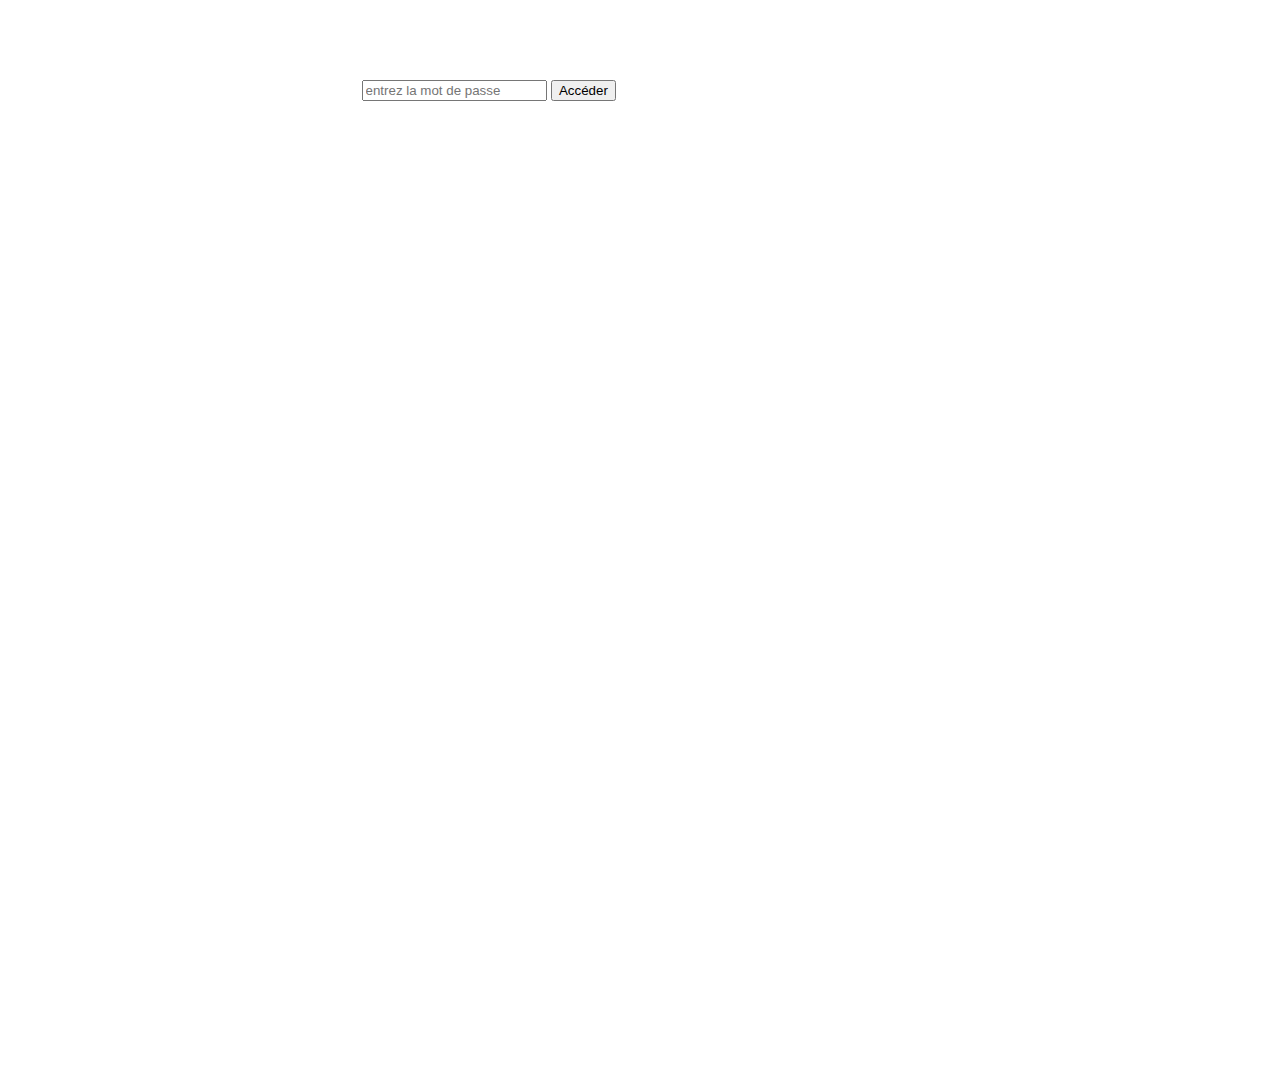
<file: index.html>
<!DOCTYPE html>
<html lang="en">

<head>
    
    <meta charset="UTF-8">
    <meta name="viewport" content="width=device-width, initial-scale=1.0">
    <title>HDM Robot</title>

    <link rel="stylesheet" href="https://cdn.jsdelivr.net/npm/bootstrap@4.5.3/dist/css/bootstrap.min.css"
        integrity="sha384-TX8t27EcRE3e/ihU7zmQxVncDAy5uIKz4rEkgIXeMed4M0jlfIDPvg6uqKI2xXr2" crossorigin="anonymous">

    <link rel="stylesheet" href="https://cdnjs.cloudflare.com/ajax/libs/font-awesome/4.7.0/css/font-awesome.min.css">
    
    <script src="js/main.js" type="text/javascript"></script>
    <link rel="stylesheet" href="assets/css/style.css">

    <link href="https://fonts.googleapis.com/css2?family=Nunito+Sans&display=swap" rel="stylesheet">
    <link rel="preconnect" href="https://fonts.gstatic.com">
    <link href="https://fonts.googleapis.com/css2?family=Kaushan+Script&display=swap" rel="stylesheet">

    <script
    src="https://code.jquery.com/jquery-3.3.1.js"
    integrity="sha256-2Kok7MbOyxpgUVvAk/HJ2jigOSYS2auK4Pfzbm7uH60="
    crossorigin="anonymous">
</script>

<script>
   
        function acceso(){
            window.location = document.formclave.clave.value + ".html"
        }
        
        </script>

</head>
<body>
    <main class="container-fluid" style="margin-top: 80px;">
        
        <form name=formclave>

        <input type=password name=clave placeholder="entrez la mot de passe"> 
        <input onclick=acceso() type=button value=Accéder> 
        
        </form></main>
    

</body>
</html>
</file>
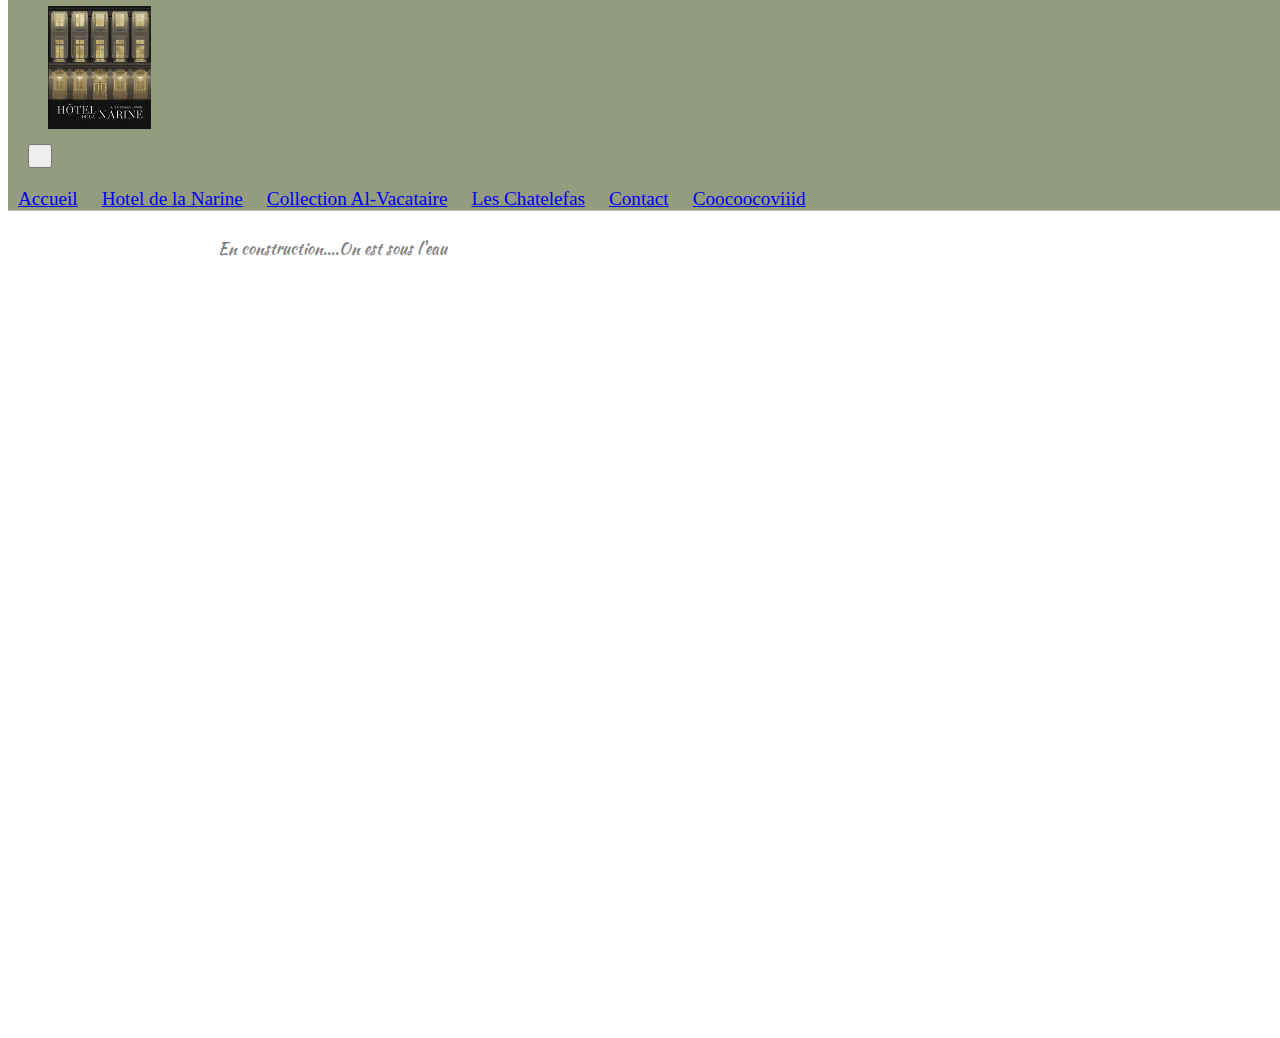
<file: chatelefas.html>
<!DOCTYPE html>
<html lang="en">

<head>
    <meta charset="UTF-8">
    <meta name="viewport" content="width=device-width, initial-scale=1.0">
    <title>HDM Robot</title>

    <link rel="stylesheet" href="https://cdn.jsdelivr.net/npm/bootstrap@4.5.3/dist/css/bootstrap.min.css"
        integrity="sha384-TX8t27EcRE3e/ihU7zmQxVncDAy5uIKz4rEkgIXeMed4M0jlfIDPvg6uqKI2xXr2" crossorigin="anonymous">

        <link rel="stylesheet" href="https://cdnjs.cloudflare.com/ajax/libs/font-awesome/4.7.0/css/font-awesome.min.css">
        
        <script src="js/main.js" type="text/javascript"></script>
    <link rel="stylesheet" href="assets/css/style.css">

    <link href="https://fonts.googleapis.com/css2?family=Nunito+Sans&display=swap" rel="stylesheet">
    <link rel="preconnect" href="https://fonts.gstatic.com">
    <link href="https://fonts.googleapis.com/css2?family=Kaushan+Script&display=swap" rel="stylesheet">




</head>

<body>

    <header>
        <nav class="navbar navbar-expand-lg navbar-light ">

            <a id= "logomenu" class="navbar-brand" href="jojo.html">
                <figure> <img id='logo' src="assets/images/fotohdn.jpg" alt="loggia hdm"></figure>
            </a>
            

            <button class="navbar-toggler" type="button" data-toggle="collapse" data-target="#navbarNavAltMarkup"
                aria-controls="navbarNavAltMarkup" aria-expanded="false" aria-label="Toggle navigation">
                <span class="navbar-toggler-icon"></span>
            </button>
            <div class="collapse navbar-collapse" id="navbarNavAltMarkup">
                <div class="navbar-nav">
                    <a class="nav-link" href="jojo.html">Accueil</a>
                    <a class="nav-link" href="hdm.html" >Hotel de la
                        Narine</a>
                    <a class="nav-link" href="collection.html">Collection Al-Vacataire</a>
                    <a class="nav-link active" href="chatelefas.html">Les Chatelefas<span class="sr-only">(current)</span></a>
                    <a class="nav-link" href="contact.html">Contact</a>
                    <a class="nav-link" href="cococoviiid.html">Coocoocoviiid</a>

                </div>
            </div>
        </nav>
    </header>


    <main class="container-fluid">
               
        <main class="container-fluid">
               
            <h1>JOJO ROBOT</h1>
            <section class="contact">
    
                      
                        <p>En construction....On est sous l'eau</p>
                        <p></p>
                  
                       
    
            </section>




    </main>



    <footer></footer>



    <!-- script js -->
    <script src="https://code.jquery.com/jquery-3.5.1.slim.min.js"
        integrity="sha384-DfXdz2htPH0lsSSs5nCTpuj/zy4C+OGpamoFVy38MVBnE+IbbVYUew+OrCXaRkfj"
        crossorigin="anonymous"></script>
    <script src="https://cdn.jsdelivr.net/npm/popper.js@1.16.1/dist/umd/popper.min.js"
        integrity="sha384-9/reFTGAW83EW2RDu2S0VKaIzap3H66lZH81PoYlFhbGU+6BZp6G7niu735Sk7lN"
        crossorigin="anonymous"></script>
    <script src="https://cdn.jsdelivr.net/npm/bootstrap@4.5.3/dist/js/bootstrap.min.js"
        integrity="sha384-w1Q4orYjBQndcko6MimVbzY0tgp4pWB4lZ7lr30WKz0vr/aWKhXdBNmNb5D92v7s"
        crossorigin="anonymous"></script>
    <script src="https://ajax.googleapis.com/ajax/libs/jquery/3.5.1/jquery.min.js"></script>


    <script>

    </script>

</body>

</html>
</file>
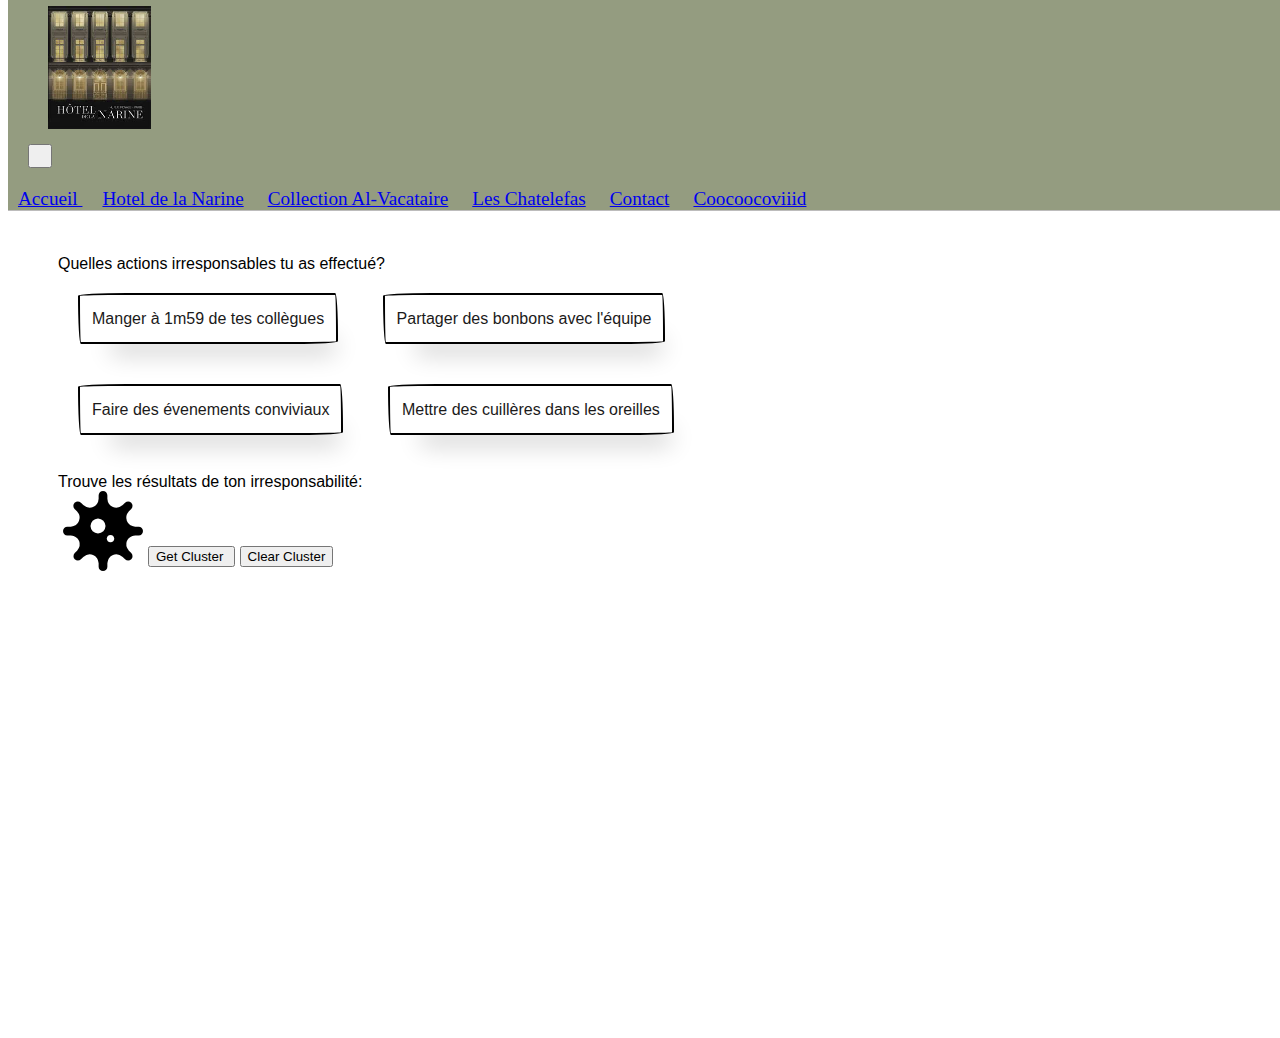
<file: cococoviiid.html>
<!DOCTYPE html>
<html lang="en">

<head>

    <meta charset="UTF-8">
    <meta name="viewport" content="width=device-width, initial-scale=1.0">
    <title>HDM Robot</title>

    <link rel="stylesheet" href="https://cdn.jsdelivr.net/npm/bootstrap@4.5.3/dist/css/bootstrap.min.css"
        integrity="sha384-TX8t27EcRE3e/ihU7zmQxVncDAy5uIKz4rEkgIXeMed4M0jlfIDPvg6uqKI2xXr2" crossorigin="anonymous">

    <link rel="stylesheet" href="https://cdnjs.cloudflare.com/ajax/libs/font-awesome/6.0.0-beta3/css/all.min.css">

    <script src="js/main.js" type="text/javascript"></script>
    <link rel="stylesheet" href="assets/css/style.css">



    <link href="https://fonts.googleapis.com/css2?family=Nunito+Sans&display=swap" rel="stylesheet">
    <link rel="preconnect" href="https://fonts.gstatic.com">
    <link href="https://fonts.googleapis.com/css2?family=Kaushan+Script&display=swap" rel="stylesheet">

    <script src="https://code.jquery.com/jquery-3.3.1.js"
        integrity="sha256-2Kok7MbOyxpgUVvAk/HJ2jigOSYS2auK4Pfzbm7uH60=" crossorigin="anonymous">
        </script>


</head>

<body>




    <header>
        <nav class="navbar navbar-expand-lg navbar-light ">

            <a id="logomenu" class="navbar-brand" href="jojo.html">
                <figure> <img id='logo' src="assets/images/fotohdn.jpg" alt="loggia hdm"></figure>
            </a>


            <button class="navbar-toggler" type="button" data-toggle="collapse" data-target="#navbarNavAltMarkup"
                aria-controls="navbarNavAltMarkup" aria-expanded="false" aria-label="Toggle navigation">
                <span class="navbar-toggler-icon"></span>
            </button>
            <div class="collapse navbar-collapse" id="navbarNavAltMarkup">
                <div class="navbar-nav">
                    <a class="nav-link" href="jojo.html">Accueil <span class="sr-only">(current)</span></a>
                    <a class="nav-link" href="hdm.html">Hotel de la
                        Narine</a>
                    <a class="nav-link " href="collection.html">Collection Al-Vacataire</a>
                    <a class="nav-link" href="chatelefas.html">Les Chatelefas</a>
                    <a class="nav-link" href="contact.html">Contact</a>
                    <a class="nav-link active" href="coocoocoviiid.html">Coocoocoviiid</a>

                </div>
            </div>
        </nav>
    </header>




    <h1>COO COO COOOVIIID</h1>


    <main class="container-fluid">
        <section>
            <br>Quelles actions irresponsables tu as effectué?<br>

            <section>
                <section>
                   
                    <button class="button-55" id="color1" onclick="cambiarColor(this.id);">Manger à 1m59 de tes
                        collègues</button>
                    <button class="button-55" id="color2" onclick="cambiarColor(this.id);">Partager des bonbons avec
                        l'équipe</button>
                </section>
                <section> <button class="button-55" id="color3" onclick="cambiarColor(this.id);">Faire des évenements
                        conviviaux</button>
                    <button class="button-55" id="color4" onclick="cambiarColor(this.id);">Mettre des cuillères dans les
                        oreilles</button>
                </section>

            </section>
            <br>Trouve les résultats de ton irresponsabilité:<br>
            <section class="cluster"><i class='fas fa-virus fa-spin fa-5x '></i><input type="button"
                    value="Get Cluster " onclick="postmessage();" /></section>
            <section class="cluster"><input type="submit" value="Clear Cluster" onClick="clearCluster();" />

            </section>

            <div id="cluster">

            </div>

            <div id="variant"></div>


    </main>



    <!-- script js -->
    <script>
      



        function monCluster() {
            var cluster = []
            var firstnames = ["Vanessa", "Nico", "Angelique", "Laurent", "Ulrich", "Aurelie", "Floriane", "Giulia", "Lucie", "Raph", "Mylene", "Racky", "Alexis", "Oceane", "Clo", "Matthiew", "Louise", "Kyra", "Erwan", "Hericles", "Murat"]

            for (var i = 0; i < 6; i++) {
                do {
                    var rand = firstnames[Math.floor(Math.random() * firstnames.length)];
                    present = cluster.includes(rand);

                    if (!present) {
                        cluster.push(rand);
                    }
                }
                while (present);
            }

            console.log(cluster);
            return cluster;
        }

        monCluster()

        function maVariant() {
            var variant = ["Yassa", "Meduse", "CGT"]
            for (var i = 0; i < 2; i++) {
                var rand = variant[Math.floor(Math.random() * variant.length)]; 7
            }
            console.log(rand)
            return rand;

        };

        function postmessage() {

            document.getElementById("cluster").textContent = "Le nouveau cluster HDM c'est: " + monCluster();

            document.getElementById("variant").textContent = "La variant est: " + maVariant();
        };

        function clearCluster() {
            window.location.reload();
        };

      
    function cambiarColor(boubou) {

        console.log(boubou);
        var button = document.getElementById(boubou)
        var couleur_fond= getComputedStyle(button).backgroundColor;

        if (couleur_fond  !== 'rgb(255, 255, 255)') {

            button.style.backgroundColor = 'rgb(255, 255, 255)';
            
            
        }
            

        else if (couleur_fond === 'rgb(255, 255, 255)') {

            button.style.backgroundColor = "rgb(242, 47, 47)";
        }


    }

     /* function changecolor1() {

            //var button = document.getElementById("color1");
            //var couleur_fond = getComputedStyle(button) backgroundColor;
            var couleur_fond = boubou.style.backgroundColor;
           
            
            if (couleur_fond  !== 'rgb(255, 255, 255)') {

               document.getElementbyId("color1").style.backgroundColor = 'rgb(255, 255, 255)';
                
                
            }
                

            else if (couleur_fond === 'rgb(255, 255, 255)') {

                document.getElementbyId("color1").style.backgroundColor  = "rgb(242, 47, 47)";
            }
            console.log("changecolor1");
        };
*/
        let mouseOver1 = document.getElementById('color1')
        

        mouseOver1.addEventListener('mouseover', () =>{
            mouseOver1.innerHTML="Inconscient!";
        })
        mouseOver1.addEventListener('mouseout', () =>{
            mouseOver1.innerHTML='Manger à 1m59 de tes collègues';
        })
     
       

        let mouseOver2 = document.getElementById('color2')
       

        mouseOver2.addEventListener('mouseover', () =>{
            mouseOver2.innerHTML="Irresponsable!";
        })
        mouseOver2.addEventListener('mouseout', () =>{
            mouseOver2.innerHTML="Partager des bonbons avec l'équipe";
        })
        

        let mouseOver3 = document.getElementById('color3')
       

        mouseOver3.addEventListener('mouseover', () =>{
            mouseOver3.innerHTML="Téméraire!";
        })
        mouseOver3.addEventListener('mouseout', () =>{
            mouseOver3.innerHTML='Faire des évenements conviviaux';
        })
        
        let mouseOver4 = document.getElementById('color4')
       console.log(mouseOver4);

        mouseOver4.addEventListener('mouseover', () =>{
            mouseOver4.innerHTML="Inconscient!";
        })
        mouseOver4.addEventListener('mouseout', () =>{
            mouseOver4.innerHTML='Mettre des cuillères dans les oreilles';
        })

    </script>

    <script src="https://code.jquery.com/jquery-3.5.1.slim.min.js"
        integrity="sha384-DfXdz2htPH0lsSSs5nCTpuj/zy4C+OGpamoFVy38MVBnE+IbbVYUew+OrCXaRkfj"
        crossorigin="anonymous"></script>
    <script src="https://cdn.jsdelivr.net/npm/popper.js@1.16.1/dist/umd/popper.min.js"
        integrity="sha384-9/reFTGAW83EW2RDu2S0VKaIzap3H66lZH81PoYlFhbGU+6BZp6G7niu735Sk7lN"
        crossorigin="anonymous"></script>
    <script src="https://cdn.jsdelivr.net/npm/bootstrap@4.5.3/dist/js/bootstrap.min.js"
        integrity="sha384-w1Q4orYjBQndcko6MimVbzY0tgp4pWB4lZ7lr30WKz0vr/aWKhXdBNmNb5D92v7s"
        crossorigin="anonymous"></script>
    <script src="https://ajax.googleapis.com/ajax/libs/jquery/3.5.1/jquery.min.js"></script>




</body>

</html>
</file>
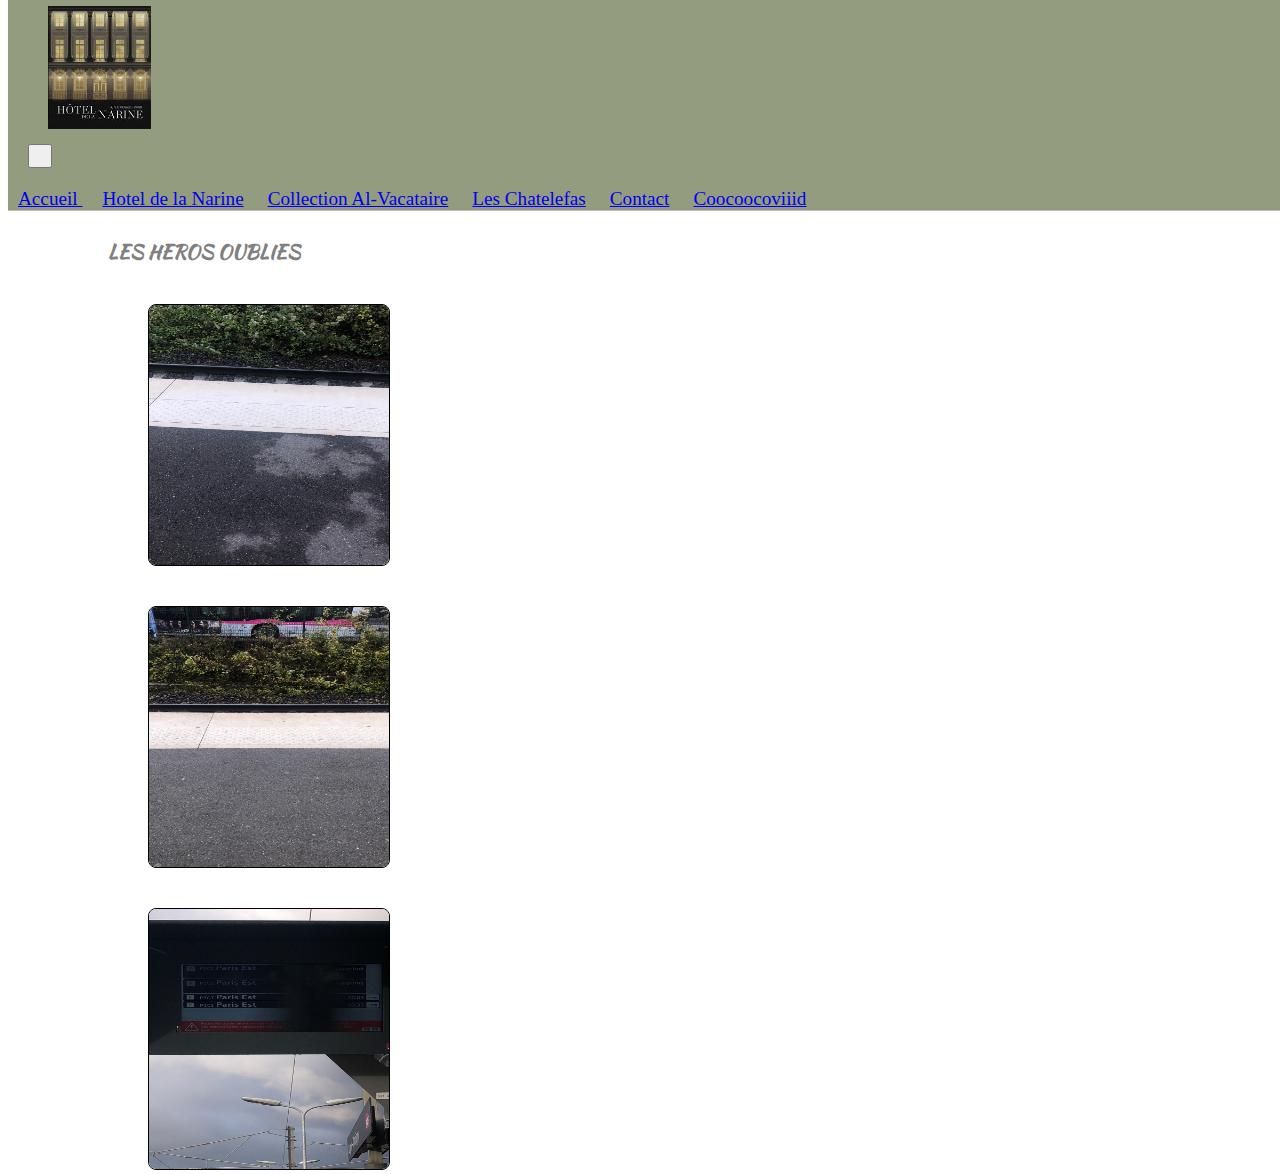
<file: collection.html>
<!DOCTYPE html>
<html lang="en">

<head>

    <meta charset="UTF-8">
    <meta name="viewport" content="width=device-width, initial-scale=1.0">
    <title>HDM Robot</title>

    <link rel="stylesheet" href="https://cdn.jsdelivr.net/npm/bootstrap@4.5.3/dist/css/bootstrap.min.css"
        integrity="sha384-TX8t27EcRE3e/ihU7zmQxVncDAy5uIKz4rEkgIXeMed4M0jlfIDPvg6uqKI2xXr2" crossorigin="anonymous">

    <link rel="stylesheet" href="https://cdnjs.cloudflare.com/ajax/libs/font-awesome/4.7.0/css/font-awesome.min.css">

    <script src="js/main.js" type="text/javascript"></script>
    <link rel="stylesheet" href="assets/css/style.css">

    <link href="https://fonts.googleapis.com/css2?family=Nunito+Sans&display=swap" rel="stylesheet">
    <link rel="preconnect" href="https://fonts.gstatic.com">
    <link href="https://fonts.googleapis.com/css2?family=Kaushan+Script&display=swap" rel="stylesheet">

    <script
    src="https://code.jquery.com/jquery-3.3.1.js"
    integrity="sha256-2Kok7MbOyxpgUVvAk/HJ2jigOSYS2auK4Pfzbm7uH60="
    crossorigin="anonymous">
</script>


</head>

<body>




    <header>
        <nav class="navbar navbar-expand-lg navbar-light ">

            <a id="logomenu" class="navbar-brand" href="jojo.html">
                <figure> <img id='logo' src="assets/images/fotohdn.jpg" alt="loggia hdm"></figure>
            </a>


            <button class="navbar-toggler" type="button" data-toggle="collapse" data-target="#navbarNavAltMarkup"
                aria-controls="navbarNavAltMarkup" aria-expanded="false" aria-label="Toggle navigation">
                <span class="navbar-toggler-icon"></span>
            </button>
            <div class="collapse navbar-collapse" id="navbarNavAltMarkup">
                <div class="navbar-nav">
                    <a class="nav-link" href="jojo.html">Accueil <span class="sr-only">(current)</span></a>
                    <a class="nav-link" href="hdm.html">Hotel de la
                        Narine</a>
                        <a class="nav-link active" href="collection.html">Collection Al-Vacataire</a>
                    <a class="nav-link" href="chatelefas.html">Les Chatelefas</a>
                    <a class="nav-link" href="contact.html">Contact</a>
                    <a class="nav-link" href="cococoviiid.html">Coocoocoviiid</a>

                </div>
            </div>
        </nav>
    </header>


    <main class="container-fluid">

        <h1>COLLECTION AL-VACATAIRE</h1>
<section>
    <h3 style="margin-left: 50px">LES HEROS OUBLIES</h3>
<section style="margin-right:400px" class="row">
   
        <section class="col-xl-4 col-lg-4 col-md-6 col-sm-12 col-12">

            <figure><img style="border-radius:8px; border-width:1px; border-style: solid; border-color:black" id='imagenlogo' src="assets/images/train1.jpeg" width="240" height="260" alt="logo hdm"></figure>
            <article class="instructions">
                <p></p>
                <p></p>
            </article>
            
        </section>
        

        <section class="col-xl-4 col-lg-4 col-md-6 col-sm-12 col-12">

            <figure><img style="border-radius:8px; border-width:1px; border-style: solid; border-color:black" id='imagenlogo' src="assets/images/train2.jpeg" width="240" height="260" alt="logo hdm"></figure>
            <article class="instructions">
                <p></p>
                <p></p>
            </article>
        </section>
        <section class="col-xl-4 col-lg-4 col-md-6 col-sm-12 col-12">

            <figure><img style="border-radius:8px; border-width:1px; border-style: solid; border-color:black" id='imagenlogo' src="assets/images/train3.jpeg" width="240" height="260"  alt="logo hdm"></figure>
            <article class="instructions">
                <p></p>
                <p></p>
            </article>
        </section>
    </section>
        </section>

    
   </main>



    <footer></footer>



    <!-- script js -->
    <script src="https://code.jquery.com/jquery-3.5.1.slim.min.js"
        integrity="sha384-DfXdz2htPH0lsSSs5nCTpuj/zy4C+OGpamoFVy38MVBnE+IbbVYUew+OrCXaRkfj"
        crossorigin="anonymous"></script>
    <script src="https://cdn.jsdelivr.net/npm/popper.js@1.16.1/dist/umd/popper.min.js"
        integrity="sha384-9/reFTGAW83EW2RDu2S0VKaIzap3H66lZH81PoYlFhbGU+6BZp6G7niu735Sk7lN"
        crossorigin="anonymous"></script>
    <script src="https://cdn.jsdelivr.net/npm/bootstrap@4.5.3/dist/js/bootstrap.min.js"
        integrity="sha384-w1Q4orYjBQndcko6MimVbzY0tgp4pWB4lZ7lr30WKz0vr/aWKhXdBNmNb5D92v7s"
        crossorigin="anonymous"></script>
    <script src="https://ajax.googleapis.com/ajax/libs/jquery/3.5.1/jquery.min.js"></script>




</body>

</html>
</file>
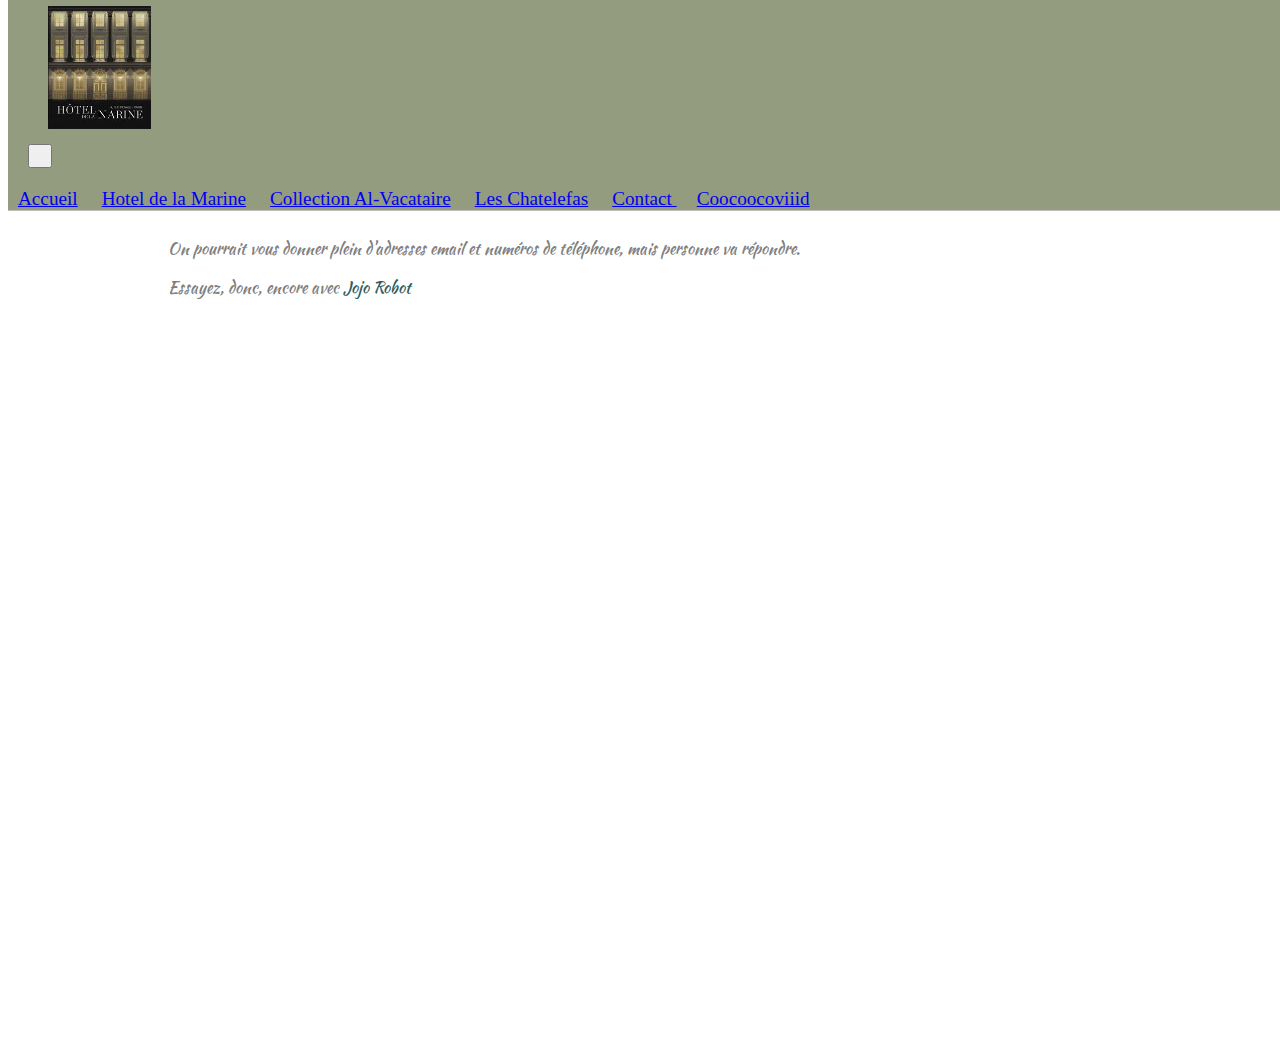
<file: contact.html>
<!DOCTYPE html>
<html lang="en">

<head>
    <meta charset="UTF-8">
    <meta name="viewport" content="width=device-width, initial-scale=1.0">
    <title>HDM Robot</title>

    <link rel="stylesheet" href="https://cdn.jsdelivr.net/npm/bootstrap@4.5.3/dist/css/bootstrap.min.css"
        integrity="sha384-TX8t27EcRE3e/ihU7zmQxVncDAy5uIKz4rEkgIXeMed4M0jlfIDPvg6uqKI2xXr2" crossorigin="anonymous">

        <link rel="stylesheet" href="https://cdnjs.cloudflare.com/ajax/libs/font-awesome/4.7.0/css/font-awesome.min.css">
        
        <script src="js/main.js" type="text/javascript"></script>
    <link rel="stylesheet" href="assets/css/style.css">

    <link href="https://fonts.googleapis.com/css2?family=Nunito+Sans&display=swap" rel="stylesheet">
    <link rel="preconnect" href="https://fonts.gstatic.com">
    <link href="https://fonts.googleapis.com/css2?family=Kaushan+Script&display=swap" rel="stylesheet">




</head>

<body>

    <header>
        <nav class="navbar navbar-expand-lg navbar-light ">

            <a id= "logomenu" class="navbar-brand" href="jojo.html">
                <figure> <img id='logo' src="assets/images/fotohdn.jpg" alt="loggia hdm"></figure>
            </a>
            

            <button class="navbar-toggler" type="button" data-toggle="collapse" data-target="#navbarNavAltMarkup"
                aria-controls="navbarNavAltMarkup" aria-expanded="false" aria-label="Toggle navigation">
                <span class="navbar-toggler-icon"></span>
            </button>
            <div class="collapse navbar-collapse" id="navbarNavAltMarkup">
                <div class="navbar-nav">
                    <a class="nav-link" href="jojo.html">Accueil</a>
                    <a class="nav-link" href="hdm.html" >Hotel de la
                        Marine</span></a>
                    <a class="nav-link" href="collection.html">Collection Al-Vacataire</a>
                    <a class="nav-link" href="chatelefas.html">Les Chatelefas</a>
                    <a class="nav-link active" href="contact.html">Contact <span class="sr-only">(current)</span></a>
                    <a class="nav-link" href="cococoviiid.html">Coocoocoviiid</a>

                </div>
            </div>
        </nav>
    </header>

    <main class="container-fluid">
               
        <h1>JOJO ROBOT</h1>
        <section class="contact">

                  
                    <p>On pourrait vous donner plein d'adresses email et numéros de téléphone, mais personne va répondre.</p>
                    <p>Essayez, donc, encore avec <a class="lien" href="jojo.html">Jojo Robot</a></p>
              
                   

        </section>





    </main>



    <footer></footer>



    <!-- script js -->
    <script src="https://code.jquery.com/jquery-3.5.1.slim.min.js"
        integrity="sha384-DfXdz2htPH0lsSSs5nCTpuj/zy4C+OGpamoFVy38MVBnE+IbbVYUew+OrCXaRkfj"
        crossorigin="anonymous"></script>
    <script src="https://cdn.jsdelivr.net/npm/popper.js@1.16.1/dist/umd/popper.min.js"
        integrity="sha384-9/reFTGAW83EW2RDu2S0VKaIzap3H66lZH81PoYlFhbGU+6BZp6G7niu735Sk7lN"
        crossorigin="anonymous"></script>
    <script src="https://cdn.jsdelivr.net/npm/bootstrap@4.5.3/dist/js/bootstrap.min.js"
        integrity="sha384-w1Q4orYjBQndcko6MimVbzY0tgp4pWB4lZ7lr30WKz0vr/aWKhXdBNmNb5D92v7s"
        crossorigin="anonymous"></script>
    <script src="https://ajax.googleapis.com/ajax/libs/jquery/3.5.1/jquery.min.js"></script>


    <script>

    </script>

</body>

</html>
</file>
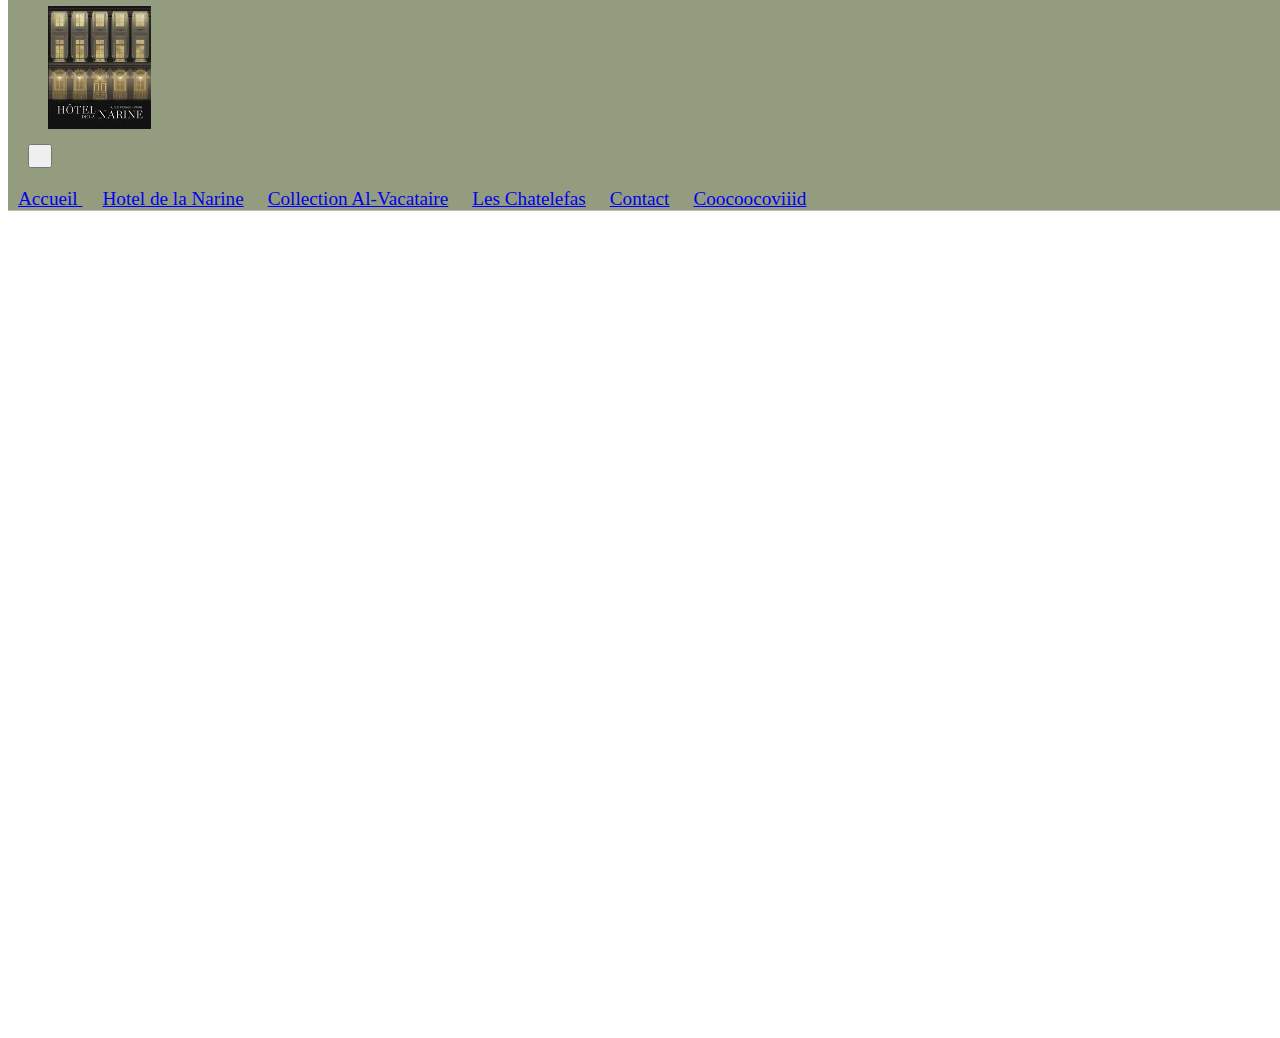
<file: hdm.html>
<!DOCTYPE html>
<html lang="en">

<head>

    <meta charset="UTF-8">
    <meta name="viewport" content="width=device-width, initial-scale=1.0">
    <title>HDM Robot</title>

    <link rel="stylesheet" href="https://cdn.jsdelivr.net/npm/bootstrap@4.5.3/dist/css/bootstrap.min.css"
        integrity="sha384-TX8t27EcRE3e/ihU7zmQxVncDAy5uIKz4rEkgIXeMed4M0jlfIDPvg6uqKI2xXr2" crossorigin="anonymous">

    <link rel="stylesheet" href="https://cdnjs.cloudflare.com/ajax/libs/font-awesome/4.7.0/css/font-awesome.min.css">

    <script src="js/main.js" type="text/javascript"></script>


    <link rel="stylesheet" href="assets/css/style.css">

    <link href="https://fonts.googleapis.com/css2?family=Nunito+Sans&display=swap" rel="stylesheet">
    <link rel="preconnect" href="https://fonts.gstatic.com">
    <link href="https://fonts.googleapis.com/css2?family=Kaushan+Script&display=swap" rel="stylesheet">




</head>

<body>
    <header>
        <nav class="navbar navbar-expand-lg navbar-light ">

            <a id="logomenu" class="navbar-brand" href="index.html">
                <figure> <img id='logo' src="assets/images/fotohdn.jpg" alt="loggia hdm"></figure>
            </a>


            <button class="navbar-toggler" type="button" data-toggle="collapse" data-target="#navbarNavAltMarkup"
                aria-controls="navbarNavAltMarkup" aria-expanded="false" aria-label="Toggle navigation">
                <span class="navbar-toggler-icon"></span>
            </button>
            <div class="collapse navbar-collapse" id="navbarNavAltMarkup">
                <div class="navbar-nav">
                    <a class="nav-link" href="index.html">Accueil <span class="sr-only">(current)</span></a>
                    <a class="nav-link active" href="hdm.html">Hotel de la
                        Narine<span class="sr-only">(current)</a>
                    <a class="nav-link" href="collection.html">Collection Al-Vacataire</a>
                    <a class="nav-link" href="chatelefas.html">Les Chatelefas</a>
                    <a class="nav-link" href="contact.html">Contact</a>
                    <a class="nav-link" href="cococoviiid.html">Coocoocoviiid</a>

                </div>
            </div>
        </nav>
    </header>

    <main class="container-fluid">

        <h1>HOTEL DE LA NARINE</h1>
        <section class="contact">


            <p></p>



        </section>





    </main>

    <!-- script js -->
    <script src="https://code.jquery.com/jquery-3.5.1.slim.min.js"
        integrity="sha384-DfXdz2htPH0lsSSs5nCTpuj/zy4C+OGpamoFVy38MVBnE+IbbVYUew+OrCXaRkfj"
        crossorigin="anonymous"></script>
    <script src="https://cdn.jsdelivr.net/npm/popper.js@1.16.1/dist/umd/popper.min.js"
        integrity="sha384-9/reFTGAW83EW2RDu2S0VKaIzap3H66lZH81PoYlFhbGU+6BZp6G7niu735Sk7lN"
        crossorigin="anonymous"></script>
    <script src="https://cdn.jsdelivr.net/npm/bootstrap@4.5.3/dist/js/bootstrap.min.js"
        integrity="sha384-w1Q4orYjBQndcko6MimVbzY0tgp4pWB4lZ7lr30WKz0vr/aWKhXdBNmNb5D92v7s"
        crossorigin="anonymous"></script>
    <script src="https://ajax.googleapis.com/ajax/libs/jquery/3.5.1/jquery.min.js"></script>




</body>

</html>
</file>
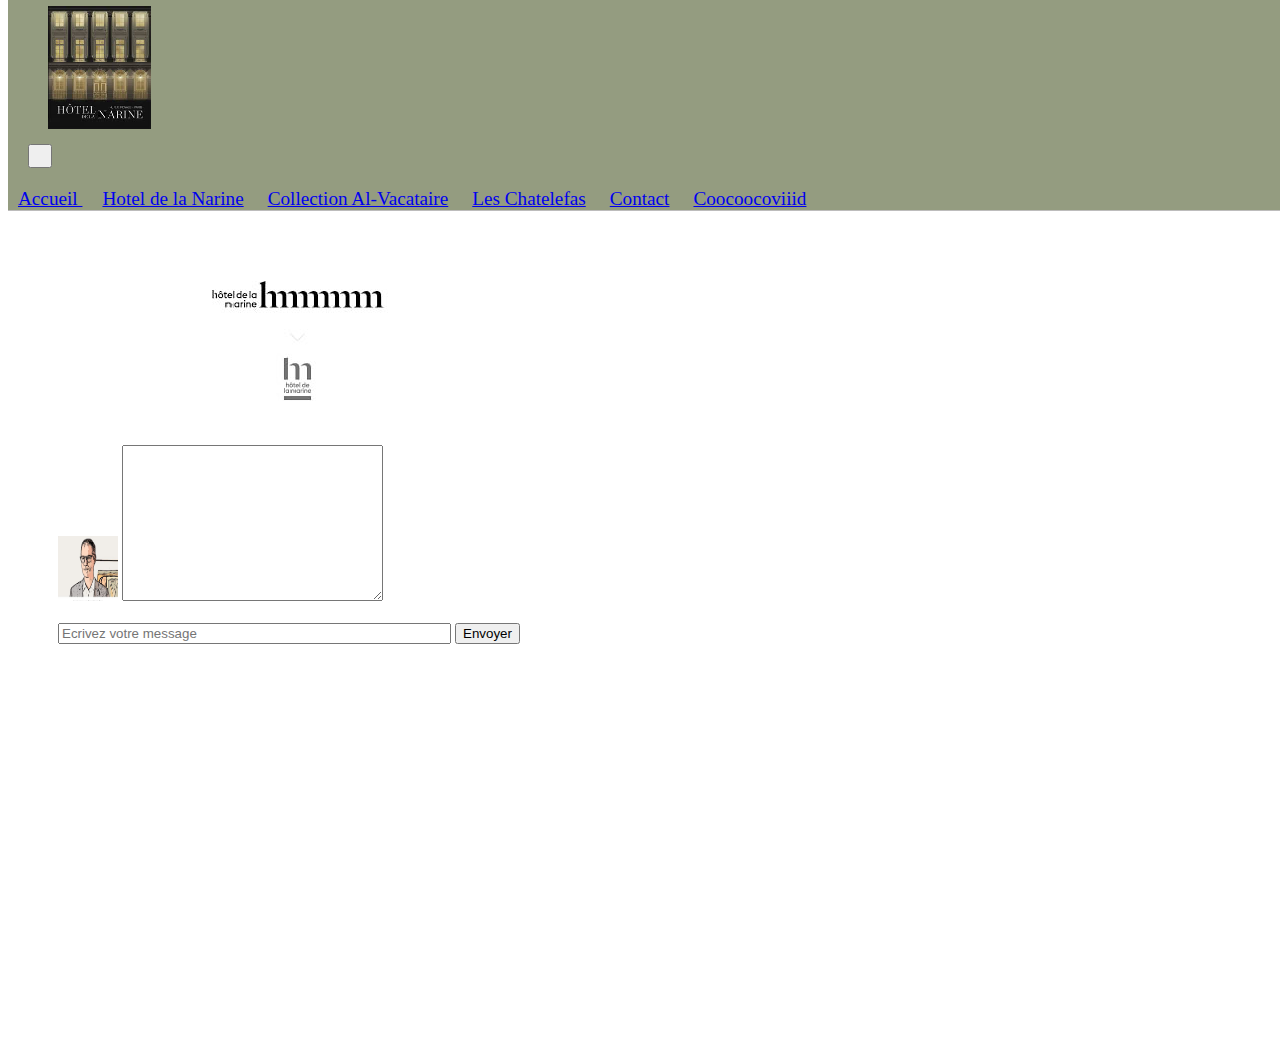
<file: jojo.html>
<!DOCTYPE html>
<html lang="en">

<head>

    <meta charset="UTF-8">
    <meta name="viewport" content="width=device-width, initial-scale=1.0">
    <title>HDM Robot</title>

    <link rel="stylesheet" href="https://cdn.jsdelivr.net/npm/bootstrap@4.5.3/dist/css/bootstrap.min.css"
        integrity="sha384-TX8t27EcRE3e/ihU7zmQxVncDAy5uIKz4rEkgIXeMed4M0jlfIDPvg6uqKI2xXr2" crossorigin="anonymous">

    <link rel="stylesheet" href="https://cdnjs.cloudflare.com/ajax/libs/font-awesome/4.7.0/css/font-awesome.min.css">

    <script src="js/main.js" type="text/javascript"></script>
    <link rel="stylesheet" href="assets/css/style.css">

    <link href="https://fonts.googleapis.com/css2?family=Nunito+Sans&display=swap" rel="stylesheet">
    <link rel="preconnect" href="https://fonts.gstatic.com">
    <link href="https://fonts.googleapis.com/css2?family=Kaushan+Script&display=swap" rel="stylesheet">



</head>

<body>




    <header>
        <nav class="navbar navbar-expand-lg navbar-light ">

            <a id="logomenu" class="navbar-brand" href="jojo.html">
                <figure> <img id='logo' src="assets/images/fotohdn.jpg" alt="loggia hdm"></figure>
            </a>


            <button class="navbar-toggler" type="button" data-toggle="collapse" data-target="#navbarNavAltMarkup"
                aria-controls="navbarNavAltMarkup" aria-expanded="false" aria-label="Toggle navigation">
                <span class="navbar-toggler-icon"></span>
            </button>
            <div class="collapse navbar-collapse" id="navbarNavAltMarkup">
                <div class="navbar-nav">
                    <a class="nav-link active" href="jojo.html">Accueil <span class="sr-only">(current)</span></a>
                    <a class="nav-link" href="hdm.html">Hotel de la
                        Narine</a>
                    <a class="nav-link" href="collection.html">Collection Al-Vacataire</a>
                    <a class="nav-link" href="chatelefas.html">Les Chatelefas</a>
                    <a class="nav-link" href="contact.html">Contact</a>
                    <a class="nav-link" href="cococoviiid.html">Coocoocoviiid</a>

                </div>
            </div>
        </nav>
    </header>


    <main class="container-fluid">

        <h1>JOJO ROBOT</h1>
<section class="row">
        <section class="col-xl-4 col-lg-4 col-md-6 col-sm-12 col-12">

            <figure><img id='imagenlogo' src="assets/images/logohmn.jpg" alt="logo hdm"></figure>
            <article class="instructions">
                <p></p>
                <p></p>
            </article>
        </section>
        

        <section id="chat" class="col-xl-3 col-lg-3 col-md-6 col-sm-12 col-12">
            <img id="avatar" src="assets/images/jojoavatar.jpg" width="60" height="65" alt="Jojo avatar">

            <textarea id="areaChat" rows="10" cols="30">

                </textarea>
            <p>
                <input type="text" placeholder="Ecrivez votre message" name="name" value="" id="txtPregunta" size="46">
                <input type="button" name="name" value="Envoyer" onclick="evaluarExpresion()">
            </p>

            <!-- <p id="resultado1">

                </p>
                <p id="resultado2">
                </p>
                <p id="respuesta">

                </p> -->

        </section>

    </section>
   </main>



    <footer></footer>



    <!-- script js -->
    <script src="https://code.jquery.com/jquery-3.5.1.slim.min.js"
        integrity="sha384-DfXdz2htPH0lsSSs5nCTpuj/zy4C+OGpamoFVy38MVBnE+IbbVYUew+OrCXaRkfj"
        crossorigin="anonymous"></script>
    <script src="https://cdn.jsdelivr.net/npm/popper.js@1.16.1/dist/umd/popper.min.js"
        integrity="sha384-9/reFTGAW83EW2RDu2S0VKaIzap3H66lZH81PoYlFhbGU+6BZp6G7niu735Sk7lN"
        crossorigin="anonymous"></script>
    <script src="https://cdn.jsdelivr.net/npm/bootstrap@4.5.3/dist/js/bootstrap.min.js"
        integrity="sha384-w1Q4orYjBQndcko6MimVbzY0tgp4pWB4lZ7lr30WKz0vr/aWKhXdBNmNb5D92v7s"
        crossorigin="anonymous"></script>
    <script src="https://ajax.googleapis.com/ajax/libs/jquery/3.5.1/jquery.min.js"></script>




</body>

</html>
</file>
<file: assets/css/style.css>
.navbar{
    border-bottom: solid 1px rgb(189, 188, 188);
    position: fixed;
    z-index: 1;
    /* width: 100%; */
    background:rgb(148, 156, 128);
    margin-top: -30px;
    width:100%;
    
   
    
}
  

.nav-link {
    font-size: 1.2em;
    margin-right: 10px;
    margin-left: 10px;
}


 
/* body{
    background: rgb(214, 211, 211);
   
} */


h1, h2,h3, p{
   font-family: 'Kaushan script','Nunito sans';
   color: grey;
}

h3{
    font-size: 1.2em;
    margin-top: 20px;
   
}

h1{
    color:black;
    padding-left: 40px;
    margin-bottom: 40px;
    margin-top: 30px;
    padding-top: 120px;
}
.mutante{
    color: red;
    font-size: 35px;
}
.normal{
 color: black;
 font-size: 35px;
}


.blanc{
    color: white;
    font-size: 35px;
}

label, #submit{
    font-family: 'Kaushan script','Nunito sans';
    text-transform: uppercase;
    font-size: 10px;

}

#logo{
    width: 1502x;
    height: 123px;
    margin-top:-10px;
    margin-bottom: -25px;

}

#imagenlogo{

    margin-top: 20px;
    margin-left: 50px;
}

.instructions{
    padding-left: 50px;
 
}
@media screen and (min-width:641px){
  form{
    margin-left: 25%; 
    margin-right:25%;
  }   
   
  }
  
  @media screen and (max-width:640px){
    form{margin-left: 20%; 
    margin-right:20%;
  }}

#submit{

    margin-top: 15px;
    background-color: rgb(45, 51, 35);
    text-transform: uppercase;
    font-size: 15px;
    
    transition: 0.4s;
   
    
}

#button :hover{
    color: rgb(177, 171, 171);
}

label{
    margin-top: 10px;
}

.resultat{font-family: 'Kaushan script','Nunito sans';

}

.resultat, .hexagramme, .hexa{
    text-align: center;
    color: black;
}

.contact{
    padding-left: 110px;
}

a.lien{
    color:rgb(52, 92, 92);
    text-decoration: none;
}

#areaChat{
    overflow-y: scroll
}

body{
  height: 1000px;
}

.container-fluid{
  margin-left: 50px;
  font-family: Neucha, sans-serif;
}

#cluster, #variant{
  margin-top: 20px;
}


/* buttons covid */

button{
  padding: 10px;
  margin: 20px;

}

.button-55 {
  align-self: center;
  background-color: #fff;
  background-image: none;
  background-position: 0 90%;
  background-repeat: repeat no-repeat;
  background-size: 4px 3px;
  border-radius: 15px 225px 255px 15px 15px 255px 225px 15px;
  border-style: solid;
  border-width: 2px;
  box-shadow: rgba(0, 0, 0, .2) 15px 28px 25px -18px;
  box-sizing: border-box;
  color: #1b1a1a;
  cursor: pointer;
  display: inline-block;
  font-family: Neucha, sans-serif;
  font-size: 1rem;
  line-height: 23px;
  outline: none;
  padding: .75rem;
  text-decoration: none;
  transition: all 235ms ease-in-out;
  border-bottom-left-radius: 15px 255px;
  border-bottom-right-radius: 225px 15px;
  border-top-left-radius: 255px 15px;
  border-top-right-radius: 15px 225px;
  user-select: none;
  -webkit-user-select: none;
  touch-action: manipulation;
}

.button-55:hover {
  box-shadow: rgba(0, 0, 0, .3) 2px 8px 8px -5px;
  transform: translate3d(0, 2px, 0);
}

.button-55:focus {
  box-shadow: rgba(0, 0, 0, .3) 2px 8px 4px -6px;
}

/* inputs cluster */

.cluster{
  display: inline-block;
  
}
</file>
